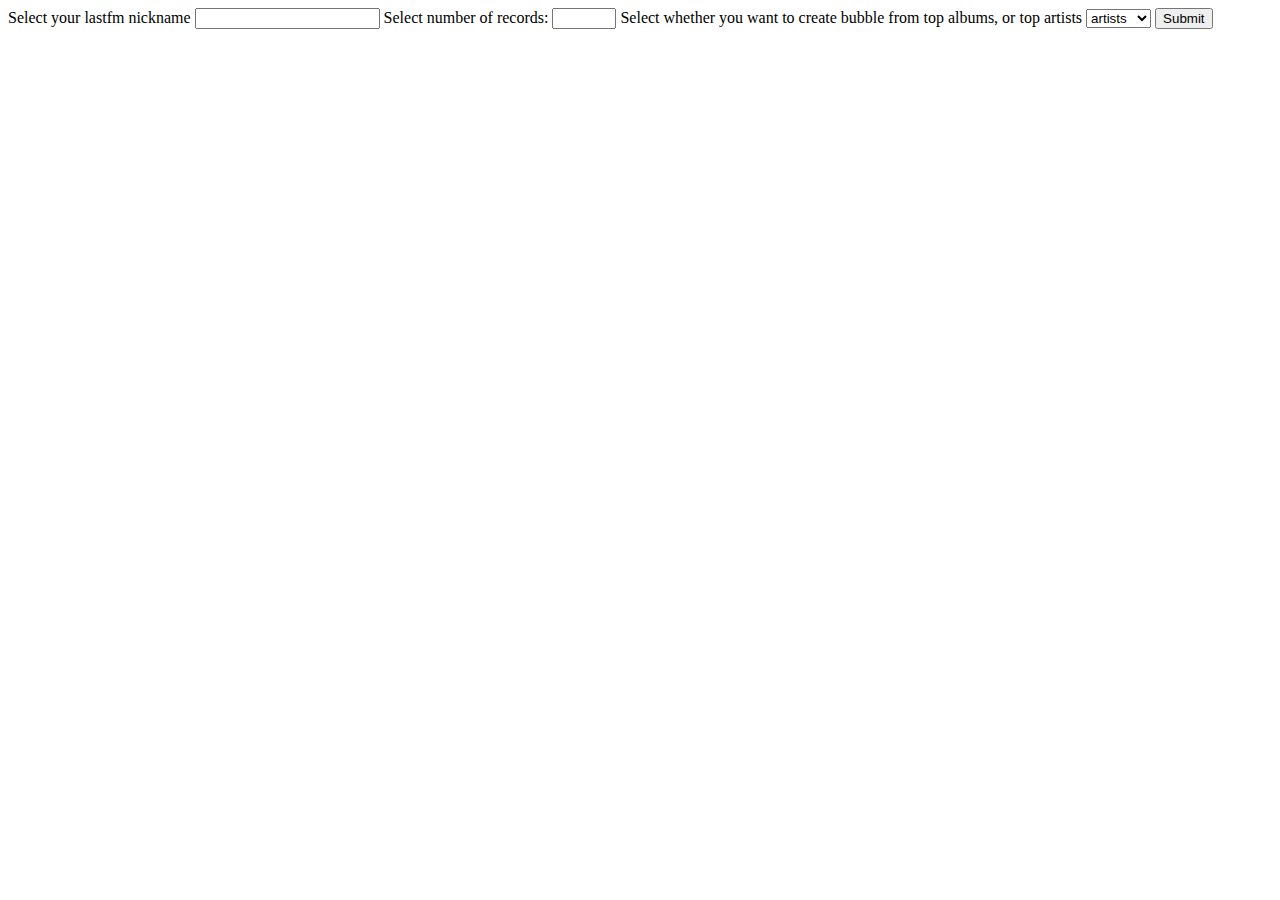
<file: Templates/bubble_select.html>
<!DOCTYPE html>
<html lang="en">
<head>
    <meta charset="UTF-8">
    <title>Title</title>
</head>
<body>

<form action="#" method="post">
    <label for="nickname">Select your lastfm nickname</label>
    <input type="text" name="nickname">
    <label for="number">Select number of records: </label>
    <input type="number" id="records_number" name="records_number"
           min="10" max="150">
    <label for="record_type">Select whether you want to create bubble from top albums, or top artists</label>
    <select name="record_type">
        <option value="artist">artists</option>
        <option value="album">albums</option>
    </select>

    <input type="submit">


</form>

</body>
</html>
</file>
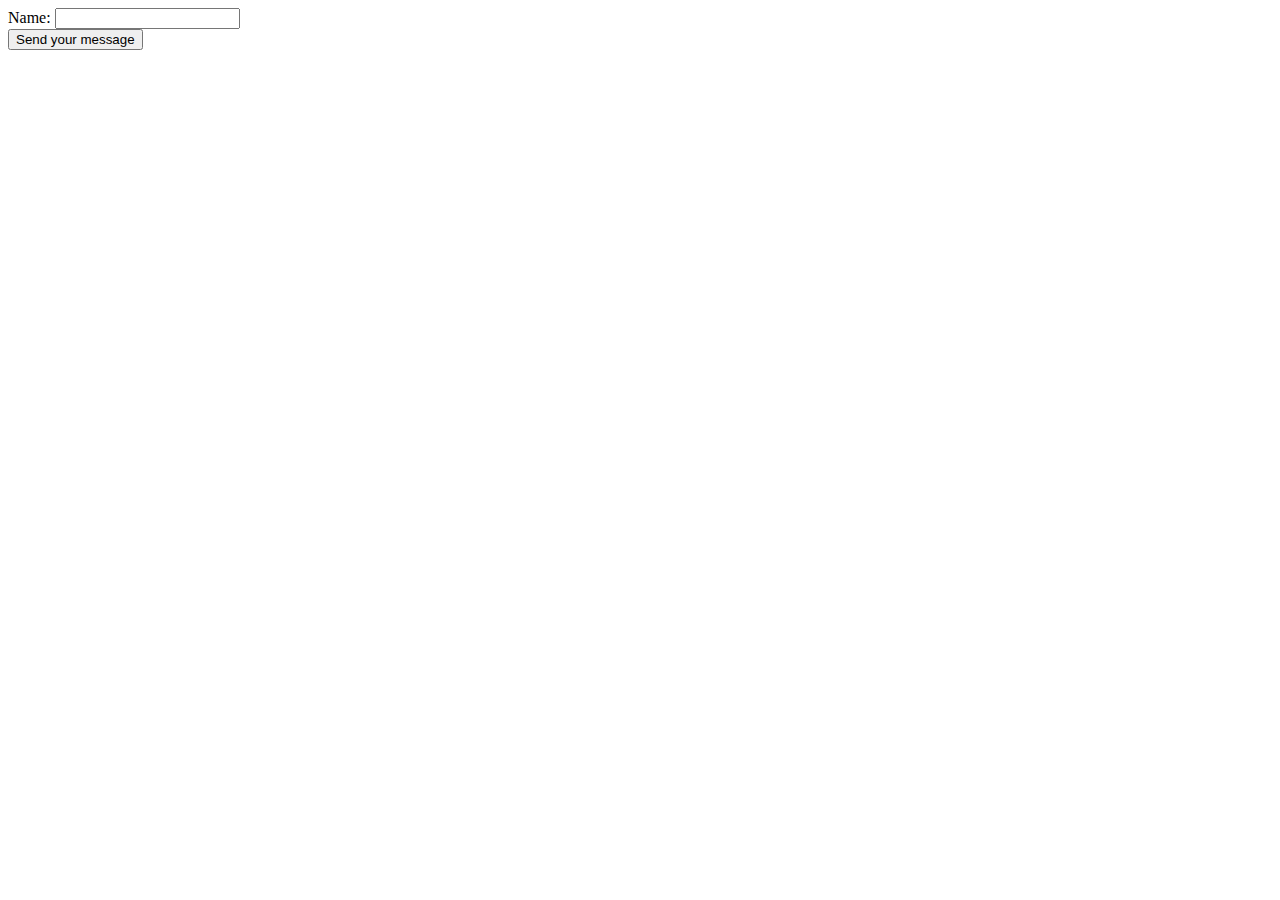
<file: Templates/main.html>
<!DOCTYPE html>
<html lang="en">
<head>
    <link rel="icon" href="data:;base64,=">
    <title>tak</title>
</head>
<body>

<form action="#" method="post">
  <div>
    <label for="name">Name:</label>
    <input type="text" id="name" name="user_name">
  </div>

  <div class="button">
    <button type="submit">Send your message</button>
  </div>
</form>


</body>
</html>
</file>
